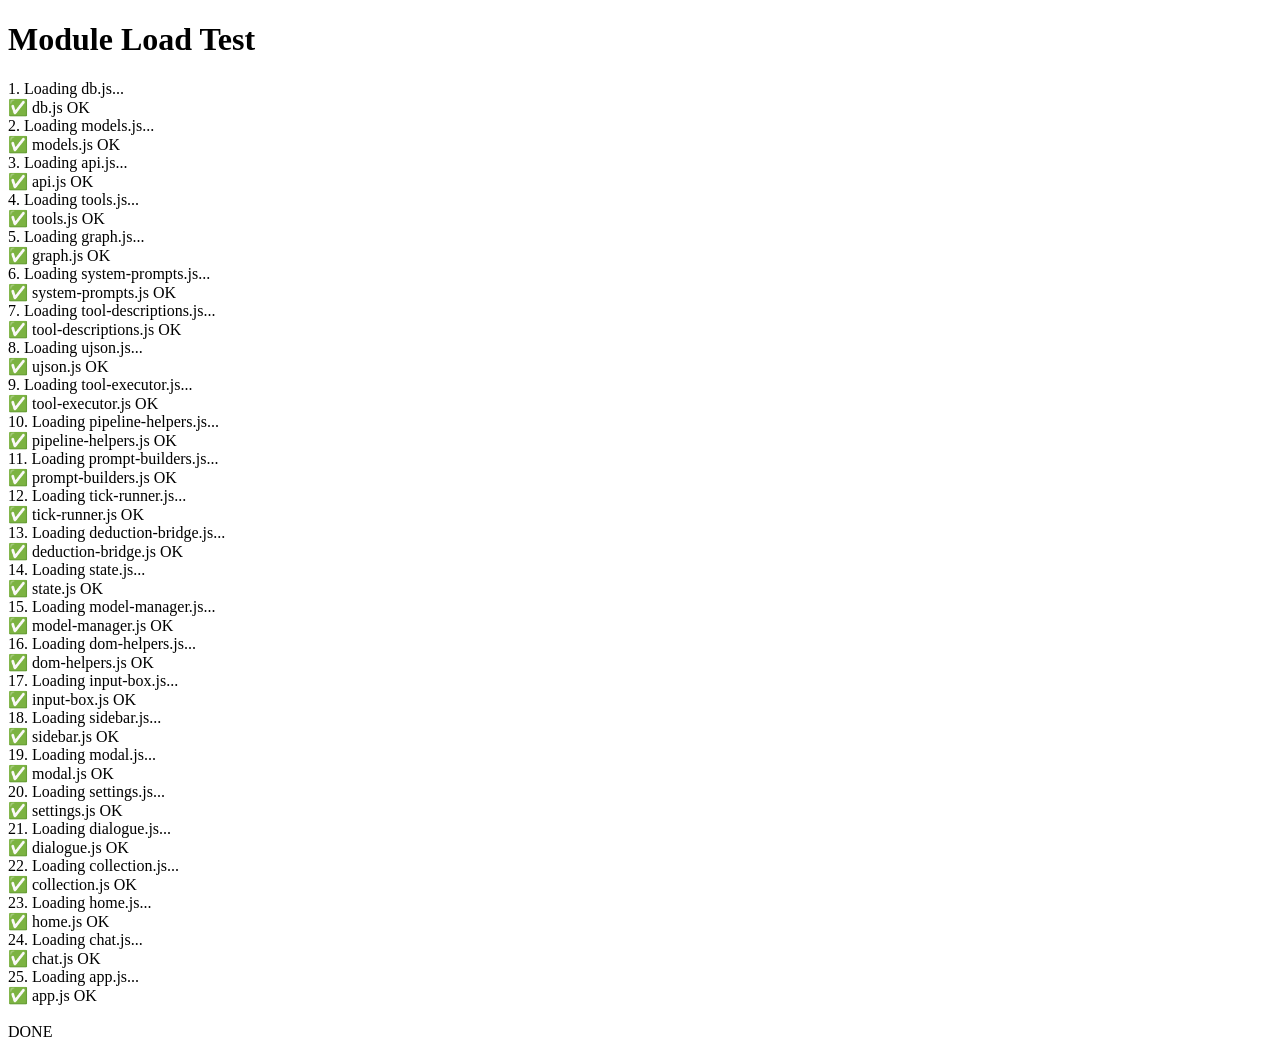
<file: test-modules.html>
<!DOCTYPE html>
<html>
<head><title>Module Test</title></head>
<body>
<h1>Module Load Test</h1>
<div id="result"></div>
<script type="module">
const result = document.getElementById('result');
function log(msg) { result.innerHTML += msg + '<br>'; console.log(msg); }

try { log('1. Loading db.js...'); const m1 = await import('./js/core/db.js'); log('✅ db.js OK'); } catch(e) { log('❌ db.js: ' + e.message); }
try { log('2. Loading models.js...'); const m2 = await import('./js/core/models.js'); log('✅ models.js OK'); } catch(e) { log('❌ models.js: ' + e.message); }
try { log('3. Loading api.js...'); const m3 = await import('./js/core/api.js'); log('✅ api.js OK'); } catch(e) { log('❌ api.js: ' + e.message); }
try { log('4. Loading tools.js...'); const m4 = await import('./js/core/tools.js'); log('✅ tools.js OK'); } catch(e) { log('❌ tools.js: ' + e.message); }
try { log('5. Loading graph.js...'); const m5 = await import('./js/core/graph.js'); log('✅ graph.js OK'); } catch(e) { log('❌ graph.js: ' + e.message); }
try { log('6. Loading system-prompts.js...'); await import('./js/prompts/system-prompts.js'); log('✅ system-prompts.js OK'); } catch(e) { log('❌ system-prompts.js: ' + e.message); }
try { log('7. Loading tool-descriptions.js...'); await import('./js/prompts/tool-descriptions.js'); log('✅ tool-descriptions.js OK'); } catch(e) { log('❌ tool-descriptions.js: ' + e.message); }
try { log('8. Loading ujson.js...'); await import('./js/engine/ujson.js'); log('✅ ujson.js OK'); } catch(e) { log('❌ ujson.js: ' + e.message); }
try { log('9. Loading tool-executor.js...'); await import('./js/engine/tool-executor.js'); log('✅ tool-executor.js OK'); } catch(e) { log('❌ tool-executor.js: ' + e.message); }
try { log('10. Loading pipeline-helpers.js...'); await import('./js/engine/pipeline-helpers.js'); log('✅ pipeline-helpers.js OK'); } catch(e) { log('❌ pipeline-helpers.js: ' + e.message); }
try { log('11. Loading prompt-builders.js...'); await import('./js/prompts/prompt-builders.js'); log('✅ prompt-builders.js OK'); } catch(e) { log('❌ prompt-builders.js: ' + e.message); }
try { log('12. Loading tick-runner.js...'); await import('./js/engine/tick-runner.js'); log('✅ tick-runner.js OK'); } catch(e) { log('❌ tick-runner.js: ' + e.message); }
try { log('13. Loading deduction-bridge.js...'); await import('./js/engine/deduction-bridge.js'); log('✅ deduction-bridge.js OK'); } catch(e) { log('❌ deduction-bridge.js: ' + e.message); }
try { log('14. Loading state.js...'); await import('./js/ui/state.js'); log('✅ state.js OK'); } catch(e) { log('❌ state.js: ' + e.message); }
try { log('15. Loading model-manager.js...'); await import('./js/ui/utils/model-manager.js'); log('✅ model-manager.js OK'); } catch(e) { log('❌ model-manager.js: ' + e.message); }
try { log('16. Loading dom-helpers.js...'); await import('./js/ui/utils/dom-helpers.js'); log('✅ dom-helpers.js OK'); } catch(e) { log('❌ dom-helpers.js: ' + e.message); }
try { log('17. Loading input-box.js...'); await import('./js/ui/components/input-box.js'); log('✅ input-box.js OK'); } catch(e) { log('❌ input-box.js: ' + e.message); }
try { log('18. Loading sidebar.js...'); await import('./js/ui/components/sidebar.js'); log('✅ sidebar.js OK'); } catch(e) { log('❌ sidebar.js: ' + e.message); }
try { log('19. Loading modal.js...'); await import('./js/ui/components/modal.js'); log('✅ modal.js OK'); } catch(e) { log('❌ modal.js: ' + e.message); }
try { log('20. Loading settings.js...'); await import('./js/ui/views/settings.js'); log('✅ settings.js OK'); } catch(e) { log('❌ settings.js: ' + e.message); }
try { log('21. Loading dialogue.js...'); await import('./js/ui/views/dialogue.js'); log('✅ dialogue.js OK'); } catch(e) { log('❌ dialogue.js: ' + e.message); }
try { log('22. Loading collection.js...'); await import('./js/ui/views/collection.js'); log('✅ collection.js OK'); } catch(e) { log('❌ collection.js: ' + e.message); }
try { log('23. Loading home.js...'); await import('./js/ui/views/home.js'); log('✅ home.js OK'); } catch(e) { log('❌ home.js: ' + e.message); }
try { log('24. Loading chat.js...'); await import('./js/ui/views/chat.js'); log('✅ chat.js OK'); } catch(e) { log('❌ chat.js: ' + e.message); }
try { log('25. Loading app.js...'); await import('./js/ui/app.js'); log('✅ app.js OK'); } catch(e) { log('❌ app.js: ' + e.message); }

log('<br>DONE');
</script>
</body>
</html>
</file>
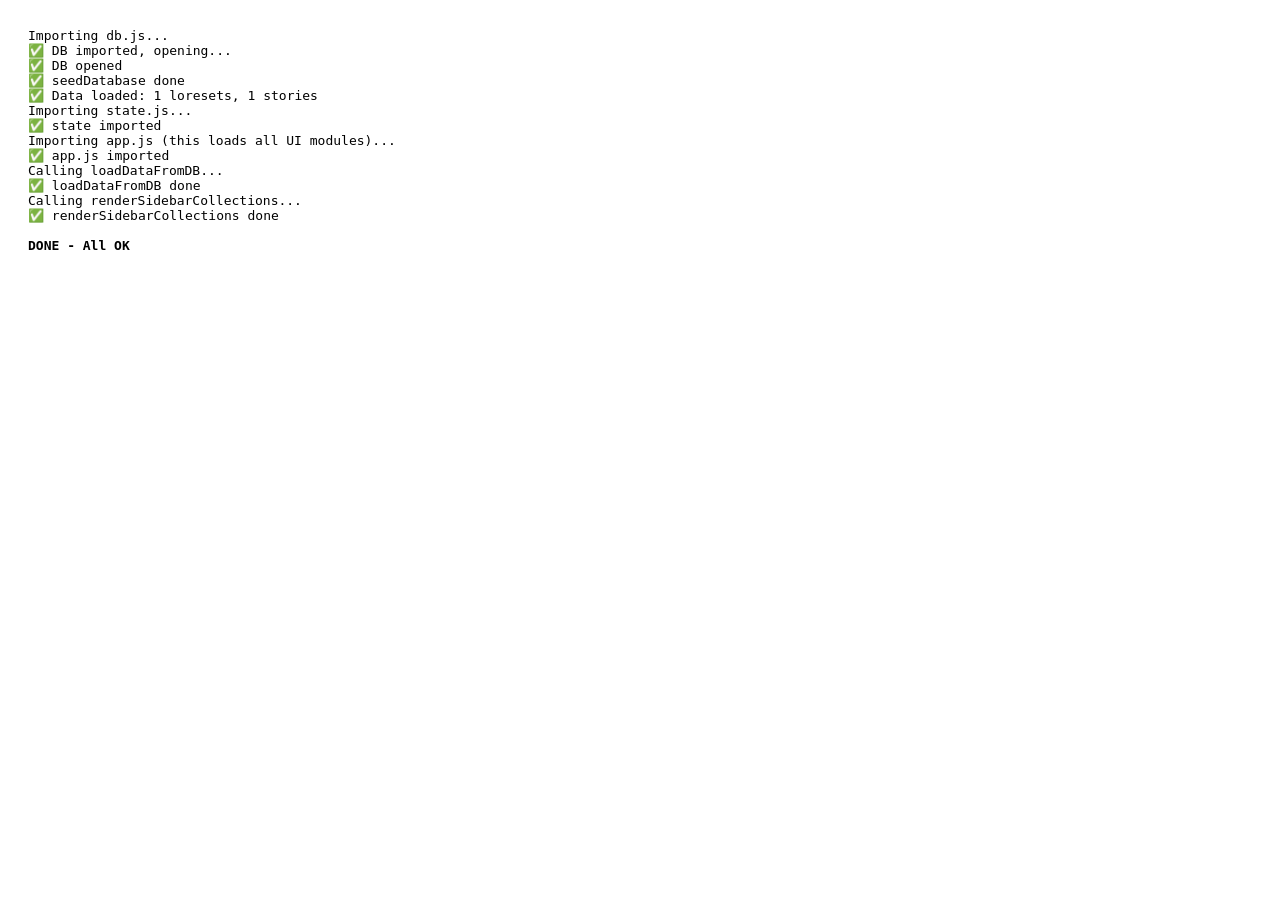
<file: test-runtime.html>
<!DOCTYPE html>
<html>
<head><title>Runtime Test</title></head>
<body>
<div id="result" style="font-family:monospace;padding:20px;"></div>
<script type="module">
const r = document.getElementById('result');
const log = (msg) => { r.innerHTML += msg + '<br>'; console.log(msg); };

// Test the actual main.js flow
try {
    log('Importing db.js...');
    const { DB, _allLoreSets, _allStories, _allChats } = await import('./js/core/db.js');
    log('✅ DB imported, opening...');
    
    await DB.open();
    log('✅ DB opened');
    
    const { seedDatabase } = await import('./js/core/models.js');
    await seedDatabase();
    log('✅ seedDatabase done');
    
    const loresets = await DB.loresets.getAll();
    const stories = await DB.stories.getAll();
    log(`✅ Data loaded: ${loresets.length} loresets, ${stories.length} stories`);
    
    _allLoreSets.length = 0;
    _allLoreSets.push(...loresets);
    _allStories.length = 0;
    _allStories.push(...stories);
    
    log('Importing state.js...');
    const { state } = await import('./js/ui/state.js');
    log('✅ state imported');
    
    log('Importing app.js (this loads all UI modules)...');
    await import('./js/ui/app.js');
    log('✅ app.js imported');
    
    log('Calling loadDataFromDB...');
    if (typeof window.loadDataFromDB === 'function') {
        await window.loadDataFromDB();
        log('✅ loadDataFromDB done');
    } else {
        log('❌ loadDataFromDB not on window');
    }
    
    log('Calling renderSidebarCollections...');
    if (typeof window.renderSidebarCollections === 'function') {
        window.renderSidebarCollections();
        log('✅ renderSidebarCollections done');
    } else {
        log('❌ renderSidebarCollections not on window');
    }
    
    log('<br><b>DONE - All OK</b>');
} catch(e) {
    log('❌ ERROR: ' + e.message);
    log('Stack: ' + (e.stack || '').split('\n').slice(0,5).join('<br>'));
}
</script>
</body>
</html>
</file>
